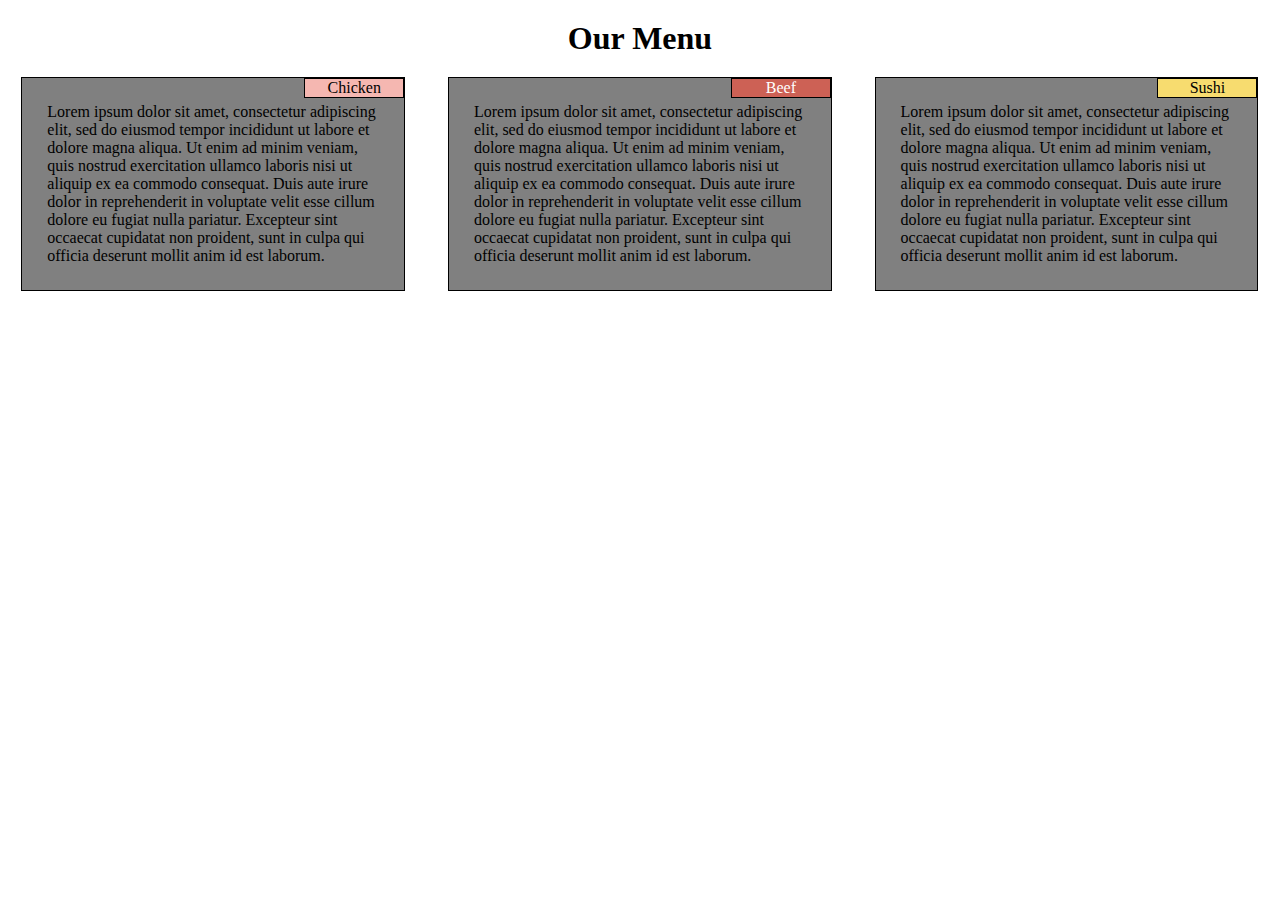
<file: module2-solution/index.html>
<!DOCTYPE html>
<html>
<head>
	<meta charset="utf-8">
	<meta name="viewport" content="width=device-width,initial-scale=1">
	<title>Assignment Solution for Module 2!</title>
	<link rel="stylesheet" href="css/style.css">
	

</head>
<body>
	<h1>Our Menu</h1>

	<div id="row">
		

		<div class="col-lg-4 col-md-6 col-sm-12">
			<div class="section" id="section1">
				<div class="title" id="chicken">Chicken</div>
				<p>Lorem ipsum dolor sit amet, consectetur adipiscing elit, sed do eiusmod tempor incididunt ut labore et dolore magna aliqua. Ut enim ad minim veniam, quis nostrud exercitation ullamco laboris nisi ut aliquip ex ea commodo consequat. Duis aute irure dolor in reprehenderit in voluptate velit esse cillum dolore eu fugiat nulla pariatur. Excepteur sint occaecat cupidatat non proident, sunt in culpa qui officia deserunt mollit anim id est laborum.</p>
				
			</div>
			
		</div>


		<div class="col-lg-4 col-md-6 col-sm-12">
			<div class="section" id="section2">
				<div class="title" id="beef">Beef</div>
				<p>Lorem ipsum dolor sit amet, consectetur adipiscing elit, sed do eiusmod tempor incididunt ut labore et dolore magna aliqua. Ut enim ad minim veniam, quis nostrud exercitation ullamco laboris nisi ut aliquip ex ea commodo consequat. Duis aute irure dolor in reprehenderit in voluptate velit esse cillum dolore eu fugiat nulla pariatur. Excepteur sint occaecat cupidatat non proident, sunt in culpa qui officia deserunt mollit anim id est laborum.</p>
				
			</div>
			
		</div>

		<div class="col-lg-4 col-md-12 col-sm-12">
			<div class="section" id="section3">
				<div class="title" id="sushi">Sushi</div>
				<p>Lorem ipsum dolor sit amet, consectetur adipiscing elit, sed do eiusmod tempor incididunt ut labore et dolore magna aliqua. Ut enim ad minim veniam, quis nostrud exercitation ullamco laboris nisi ut aliquip ex ea commodo consequat. Duis aute irure dolor in reprehenderit in voluptate velit esse cillum dolore eu fugiat nulla pariatur. Excepteur sint occaecat cupidatat non proident, sunt in culpa qui officia deserunt mollit anim id est laborum.</p>
				
			</div>
			
		</div>

	</div>

</body>
</html>
</file>
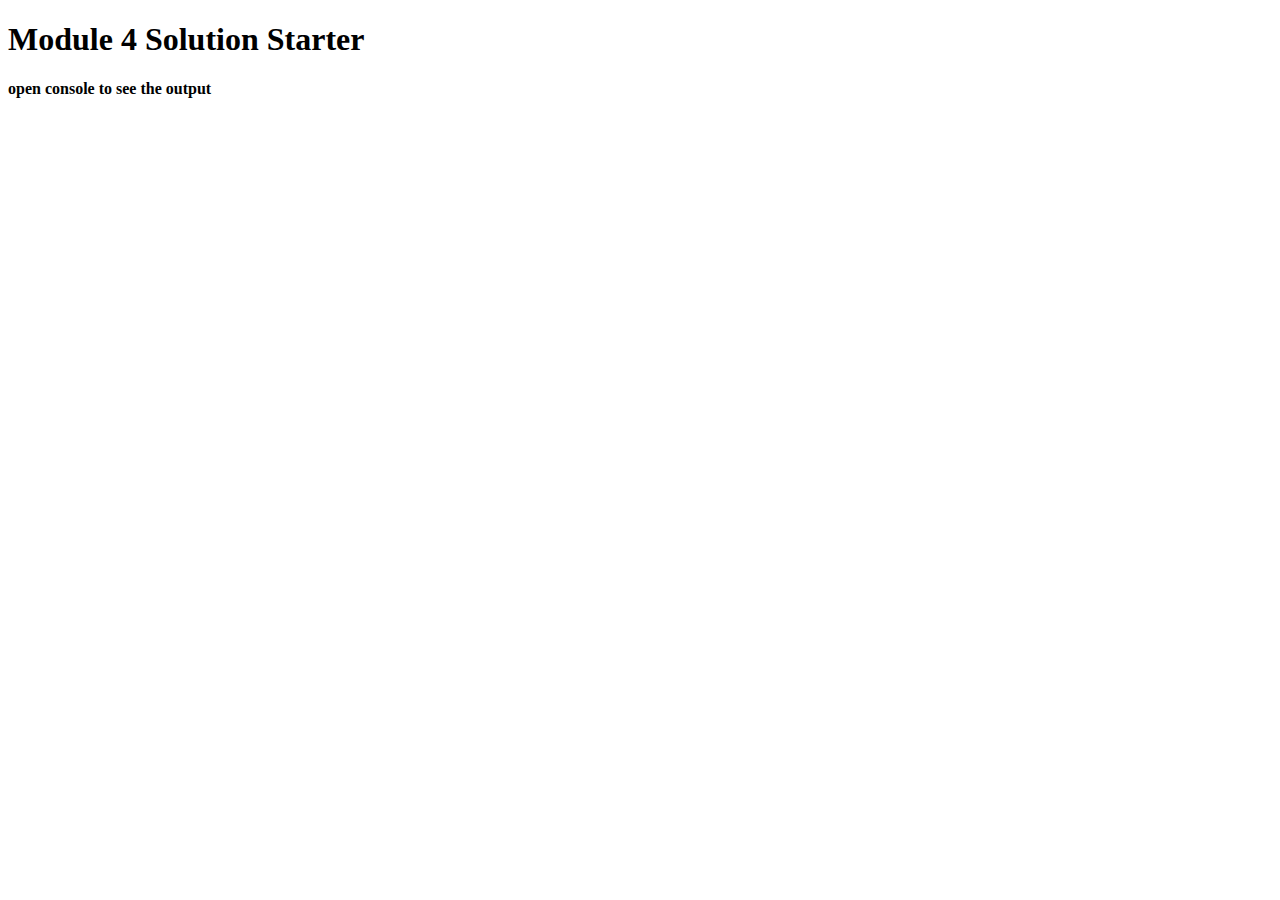
<file: module4-solution/index.html>
<!DOCTYPE html>
<html>
<head>
  <meta charset="utf-8">
  <title>Module 4 Solution Starter</title>
  <script src="SpeakHello.js"></script>
  <script src="SpeakGoodBye.js"></script>
  <script src="script.js"></script>
</head>
<body>
  <h1>Module 4 Solution Starter</h1>
  <h4>open console to see the output</h4>
</body>
</html>
</file>
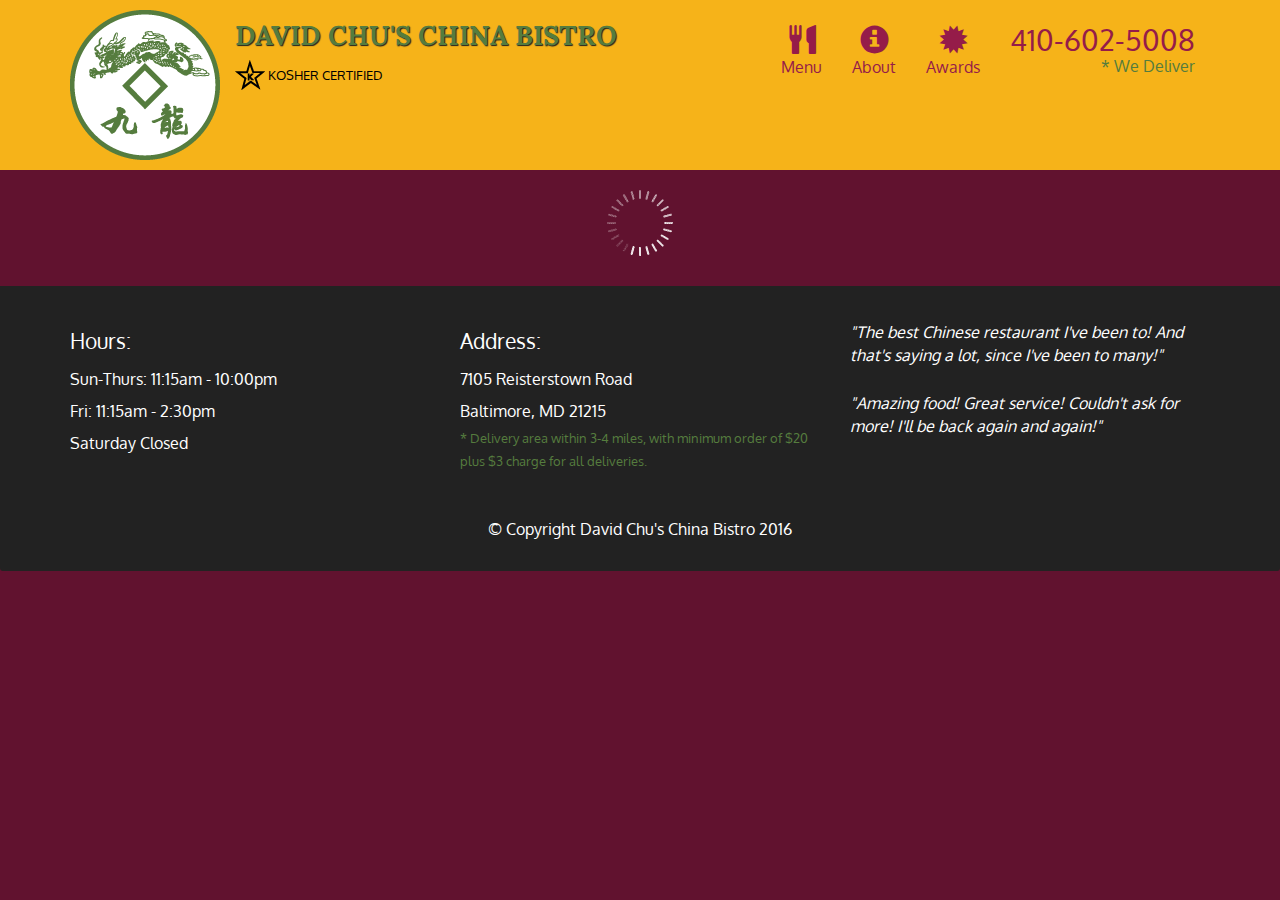
<file: module5-solution/index.html>
<!doctype html>
<html lang="en">
  <head>
    <meta charset="utf-8">
    <meta http-equiv="X-UA-Compatible" content="IE=edge">
    <meta name="viewport" content="width=device-width, initial-scale=1">
    <title>David Chu's China Bistro</title>
    <link rel="stylesheet" href="css/bootstrap.min.css">
    <link rel="stylesheet" href="css/styles.css">
    <link href='https://fonts.googleapis.com/css?family=Oxygen:400,300,700' rel='stylesheet' type='text/css'>
    <link href='https://fonts.googleapis.com/css?family=Lora' rel='stylesheet' type='text/css'>
  </head>
<body>
  <header>
    <nav id="header-nav" class="navbar navbar-default">
      <div class="container">
        <div class="navbar-header">
          <a href="index.html" class="pull-left visible-md visible-lg">
            <div id="logo-img" alt="Logo image"></div>
          </a>

          <div class="navbar-brand">
            <a href="index.html"><h1>David Chu's China Bistro</h1></a>
            <p>
              <img src="images/star-k-logo.png" alt="Kosher certification">
              <span>Kosher Certified</span>
            </p>
          </div>

          <button id="navbarToggle" type="button" class="navbar-toggle collapsed" data-toggle="collapse" data-target="#collapsable-nav" aria-expanded="false">
            <span class="sr-only">Toggle navigation</span>
            <span class="icon-bar"></span>
            <span class="icon-bar"></span>
            <span class="icon-bar"></span>
          </button>
        </div>
        
        <div id="collapsable-nav" class="collapse navbar-collapse">
           <ul id="nav-list" class="nav navbar-nav navbar-right">
            <li id="navHomeButton" class="visible-xs active">
              <a href="index.html">
                <span class="glyphicon glyphicon-home"></span> Home</a>
            </li>
            <li id="navMenuButton">
              <a href="#" onclick="$dc.loadMenuCategories();">
                <span class="glyphicon glyphicon-cutlery"></span><br class="hidden-xs"> Menu</a>
            </li>
            <li>
              <a href="#">
                <span class="glyphicon glyphicon-info-sign"></span><br class="hidden-xs"> About</a>
            </li>
            <li>
              <a href="#">
                <span class="glyphicon glyphicon-certificate"></span><br class="hidden-xs"> Awards</a>
            </li>
            <li id="phone" class="hidden-xs">
              <a href="tel:410-602-5008">
                <span>410-602-5008</span></a><div>* We Deliver</div>
            </li>
          </ul><!-- #nav-list -->
        </div><!-- .collapse .navbar-collapse -->
      </div><!-- .container -->
    </nav><!-- #header-nav -->
  </header>

  <div id="call-btn" class="visible-xs">
    <a class="btn" href="tel:410-602-5008">
    <span class="glyphicon glyphicon-earphone"></span>
    410-602-5008
    </a>
  </div>
  <div id="xs-deliver" class="text-center visible-xs">* We Deliver</div>

  <div id="main-content" class="container"></div>

  <footer class="panel-footer">
    <div class="container">
      <div class="row">
        <section id="hours" class="col-sm-4">
          <span>Hours:</span><br>
          Sun-Thurs: 11:15am - 10:00pm<br>
          Fri: 11:15am - 2:30pm<br>
          Saturday Closed
          <hr class="visible-xs">
        </section>
        <section id="address" class="col-sm-4">
          <span>Address:</span><br>
          7105 Reisterstown Road<br>
          Baltimore, MD 21215
          <p>* Delivery area within 3-4 miles, with minimum order of $20 plus $3 charge for all deliveries.</p>
          <hr class="visible-xs">
        </section>
        <section id="testimonials" class="col-sm-4">
          <p>"The best Chinese restaurant I've been to! And that's saying a lot, since I've been to many!"</p>
          <p>"Amazing food! Great service! Couldn't ask for more! I'll be back again and again!"</p>
        </section>
      </div>
      <div class="text-center">&copy; Copyright David Chu's China Bistro 2016</div>
    </div>
  </footer>

  <!-- jQuery (Bootstrap JS plugins depend on it) -->
  <script src="js/jquery-2.1.4.min.js"></script>
  <script src="js/bootstrap.min.js"></script>
  <script src="js/ajax-utils.js"></script>
  <script src="js/script.js"></script>
</body>
</html>
</file>
<file: module2-solution/css/style.css>
*{
	margin: 0;
	padding: 0;
	box-sizing: border-box;
}

h1{
	text-align: center;
	margin: 20px;
}

.title{
	position: absolute;
	top: 0;
	right: 0;
	width: 100px;
	text-align: center;
	border: 1px solid black;
}
p{
	padding: 25px;
}

.section {	
	background-color: gray;
	border: 1px solid black;
	position: relative;
	width: 90%;
	margin-right: auto;
    margin-left: auto;

}

#chicken{
	background-color: #F5B7B1;
}
#beef{
	background-color: #CD6155;
	color: white;
}

#sushi{
	background-color: #F7DC6F;
}


.row{
	width: 100%;
}

@media (min-width: 992px) {
  .col-lg-1, .col-lg-2, .col-lg-3, .col-lg-4, .col-lg-5, .col-lg-6, .col-lg-7, .col-lg-8, .col-lg-9, .col-lg-10, .col-lg-11, .col-lg-12 {
    float: left;
    
  }
  .col-lg-1 {
    width: 8.33%;
  }
  .col-lg-2 {
    width: 16.66%;
  }
  .col-lg-3 {
    width: 25%;
  }
  .col-lg-4 {
    width: 33.33%;
  }
  .col-lg-5 {
    width: 41.66%;
  }
  .col-lg-6 {
    width: 50%;
  }
  .col-lg-7 {
    width: 58.33%;
  }
  .col-lg-8 {
    width: 66.66%;
  }
  .col-lg-9 {
    width: 74.99%;
  }
  .col-lg-10 {
    width: 83.33%;
  }
  .col-lg-11 {
    width: 91.66%;
  }
  .col-lg-12 {
    width: 100%;
  }
}

@media (min-width: 768px) and (max-width: 991px) {
  .col-md-1, .col-md-2, .col-md-3, .col-md-4, .col-md-5, .col-md-6, .col-md-7, .col-md-8, .col-md-9, .col-md-10, .col-md-11, .col-md-12 {
    float: left;
    
  }
  .col-md-1 {
    width: 8.33%;
  }
  .col-md-2 {
    width: 16.66%;
  }
  .col-md-3 {
    width: 25%;
  }
  .col-md-4 {
    width: 33.33%;
  }
  .col-md-5 {
    width: 41.66%;
  }
  .col-md-6 {
    width: 50%;
  }
  .col-md-7 {
    width: 58.33%;
  }
  .col-md-8 {
    width: 66.66%;
  }
  .col-md-9 {
    width: 74.99%;
  }
  .col-md-10 {
    width: 83.33%;
  }
  .col-md-11 {
    width: 91.66%;
  }
  .col-md-12 {
    width: 106%;
  }
  .section{
		margin-top: 30px;
		margin-left: 20px;
		
	}
  
}


@media(max-width: 767px){
	.col-sm-1, .col-sm-2, .col-sm-3, .col-sm-4, .col-sm-5, .col-sm-6, .col-sm-7, .col-sm-8, .col-sm-9, .col-sm-10, .col-sm-11, .col-sm-12 {
 	float: left;
  }

  .col-sm-1 {
    width: 8.33%;
  }
  .col-sm-2 {
    width: 16.66%;
  }
  .col-sm-3 {
    width: 25%;
  }
  .col-sm-4 {
    width: 33.33%;
  }
  .col-sm-5 {
    width: 41.66%;
  }
  .col-sm-6 {
    width: 50%;
  }
  .col-sm-7 {
    width: 58.33%;
  }
  .col-sm-8 {
    width: 66.66%;
  }
  .col-sm-9 {
    width: 74.99%;
  }
  .col-sm-10 {
    width: 83.33%;
  }
  .col-sm-11 {
    width: 91.66%;
  }
  .col-sm-12 {
    width: 100%;
  }
  .section{
		margin-top: 30px;
	}
}
</file>
<file: module5-solution/css/styles.css>
body {
  font-size: 16px;
  color: #fff;
  background-color: #61122f;
  font-family: 'Oxygen', sans-serif;
}

/** HEADER **/
#header-nav {
  background-color: #f6b319;
  border-radius: 0;
  border: 0;
}

#logo-img {
  background: url('../images/restaurant-logo_large.png') no-repeat;
  width: 150px;
  height: 150px;
  margin: 10px 15px 10px 0;
}

.navbar-brand {
  padding-top: 25px;
}
.navbar-brand h1 { /* Restaurant name */
  font-family: 'Lora', serif;
  color: #557c3e;
  font-size: 1.5em;
  text-transform: uppercase;
  font-weight: bold;
  text-shadow: 1px 1px 1px #222;
  margin-top: 0;
  margin-bottom: 0;
  line-height: .75;
}
.navbar-brand a:hover, .navbar-brand a:focus {
  text-decoration: none;
}
.navbar-brand p { /* Kosher cert */
  color: #000;
  text-transform: uppercase;
  font-size: .7em;
  margin-top: 15px;
}
.navbar-brand p span { /* Star-K */
  vertical-align: middle;
}

#nav-list {
  margin-top: 10px;
}
#nav-list a {
  color: #951C49;
  text-align: center;
}
#nav-list a:hover {
  background: #E7E7E7;
}
#nav-list a span {
  font-size: 1.8em;
}

#phone {
  margin-top: 5px;
}
#phone a { /* Phone number */
  text-align: right;
  padding-bottom: 0;
}
#phone div { /* We Deliver */
  color: #557c3e;
  text-align: right;
  padding-right: 15px;
}

.navbar-header button.navbar-toggle, .navbar-header .icon-bar {
  border: 1px solid #61122f;
}
.navbar-header button.navbar-toggle {
  clear: both;
  margin-top: -30px;
}
/* END HEADER */

/* FOOTER */
.panel-footer {
  margin-top: 30px;
  padding-top: 35px;
  padding-bottom: 30px;
  background-color: #222;
  border-top: 0;
}
.panel-footer div.row {
  margin-bottom: 35px;
}
#hours, #address {
  line-height: 2;
}
#hours > span, #address > span {
  font-size: 1.3em;
}
#address p {
  color: #557c3e;
  font-size: .8em;
  line-height: 1.8;
}
#testimonials {
  font-style: italic;
}
#testimonials p:nth-child(2) {
  margin-top: 25px;
}
/* END FOOTER */



/* HOME PAGE */
.container .jumbotron {
  box-shadow: 0 0 50px #3F0C1F;
  border: 2px solid #3F0C1F;
}

#menu-tile, #specials-tile, #map-tile {
  height: 250px;
  width: 100%;
  margin-bottom: 15px;
  position: relative;
  border: 2px solid #3F0C1F;
  overflow: hidden;
}
#menu-tile:hover, #specials-tile:hover, #map-tile:hover {
  box-shadow: 0 1px 5px 1px #cccccc;
}
#menu-tile {
  background: url('../images/menu-tile.jpg') no-repeat;
  background-position: center;
}
#specials-tile {
  background: url('../images/specials-tile.jpg') no-repeat;
  background-position: center;
}
#menu-tile span, #specials-tile span, #map-tile span {
  position: absolute;
  bottom: 0;
  right: 0;
  width: 100%;
  text-align: center;
  font-size: 1.6em;
  text-transform: uppercase;
  background-color: #000;
  color: #fff;
  opacity: .8;
}
/* END HOME PAGE */

/* MENU CATEGORIES PAGE */
.category-tile { 
  position: relative;
  border: 2px solid #3F0C1F;
  overflow: hidden;
  width: 200px;
  height: 200px;
  margin: 0 auto 15px;
}
.category-tile span {
  position: absolute;
  bottom: 0;
  right: 0;
  width: 100%;
  text-align: center;
  font-size: 1.2em;
  text-transform: uppercase;
  background-color: #000;
  color: #fff;
  opacity: .8;
}
.category-tile:hover {
  box-shadow: 0 1px 5px 1px #cccccc;
}

#menu-categories-title + div {
  margin-bottom: 50px;
}
/* END MENU CATEGORIES PAGE */

/* SINGLE CATEGORY PAGE */
.menu-item-tile {
  margin-bottom: 25px;
}
.menu-item-tile hr {
  width: 80%;
}
.menu-item-tile .menu-item-price {
  font-size: 1.1em;
  text-align: right;
  margin-top: -15px;
  margin-right: -15px;
}
.menu-item-tile .menu-item-price span {
  font-size: .6em;
}
.menu-item-photo {
  position: relative;
  border: 2px solid #3F0C1F; 
  overflow: hidden;
  padding: 0;
  margin-right: -15px;
  margin-left: auto;
  margin-bottom: 20px;
  max-width: 250px;
}
.menu-item-photo div {
  position: absolute;
  bottom: 0;
  right: 0;
  width: 80px;
  background-color: #557c3e;
  text-align: center;
}
.menu-item-description {
  padding-right: 30px;
}
h3.menu-item-title {
  margin: 0 0 10px;
}
.menu-item-details {
  font-size: .9em;
  font-style: italic;
}
/* END SINGLE CATEGORY PAGE */


/********** Large devices only **********/
@media (min-width: 1200px) {
  .container .jumbotron {
    background: url('../images/jumbotron_1200.jpg') no-repeat;
    height: 675px;
  }
}

/********** Medium devices only **********/
@media (min-width: 992px) and (max-width: 1199px) {
  /* Header */
  #logo-img {
    background: url('../images/restaurant-logo_medium.png') no-repeat;
    width: 100px;
    height: 100px;
    margin: 5px 5px 5px 0;
  }
  /* End Header */

  /* Home Page */
  .container .jumbotron {
    background: url('../images/jumbotron_992.jpg') no-repeat;
    height: 558px;
  }
  /* End Home Page */
}

/********** Small devices only **********/
@media (min-width: 768px) and (max-width: 991px) {
  /* Home Page */
  .container .jumbotron {
    background: url('../images/jumbotron_768.jpg') no-repeat;
    height: 432px;
  }
  /* End Home Page */
}

/********** Extra small devices only **********/
@media (max-width: 767px) {
  /* Header */
  .navbar-brand {
    padding-top: 10px;
    height: 80px;
  }
  .navbar-brand h1 { /* Restaurant name */
    padding-top: 10px;
    font-size: 5vw; /* 1vw = 1% of viewport width */
  }
  .navbar-brand p { /* Kosher cert */
    font-size: .6em;
    margin-top: 12px;
  }
  .navbar-brand p img { /* Star-K */
    height: 20px;
  }

  #collapsable-nav a { /* Collapsed nav menu text */
    font-size: 1.2em;
  }
  #collapsable-nav a span { /* Collapsed nav menu glyph */
    font-size: 1em;
    margin-right: 5px;
  }

  #call-btn > a {
    font-size: 1.5em;
    display: block;
    margin: 0 20px;
    padding: 10px;
    border: 2px solid #fff;
    background-color: #f6b319;
    color: #951c49;
  }
  #xs-deliver {
    margin-top: 5px;
    font-size: .7em;
    letter-spacing: .1em;
    text-transform: uppercase;
  }
  /* End Header */

  /* Footer */
  .panel-footer section {
    margin-bottom: 30px;
    text-align: center;
  }
  .panel-footer section:nth-child(3) {
    margin-bottom: 0; /* margin already exists on the whole row */
  }
  .panel-footer section hr {
    width: 50%;
  }
  /* End Footer */

  /* Home Page */
  .container .jumbotron {
    margin-top: 30px;
    padding: 0;
  }
  #menu-tile, #specials-tile {
    width: 360px;
    margin: 0 auto 15px;
  }

  .menu-item-photo {
    margin-right: auto;
  }
  .menu-item-tile .menu-item-price {
    text-align: center;
  }
  .menu-item-description {
    text-align: center;;
  }
}


/********** Super extra small devices Only :-) (e.g., iPhone 4) **********/
@media (max-width: 479px) {
  /* Header */
  .navbar-brand h1 { /* Restaurant name */
    padding-top: 5px;
    font-size: 6vw;
  }
  /* End Header */
  
  /* Home page */
  #menu-tile, #specials-tile {
    width: 280px;
    margin: 0 auto 15px;
  }

  .col-xxs-12 {
    position: relative;
    min-height: 1px;
    padding-right: 15px;
    padding-left: 15px;
    float: left;
    width: 100%;
  }
}
</file>
